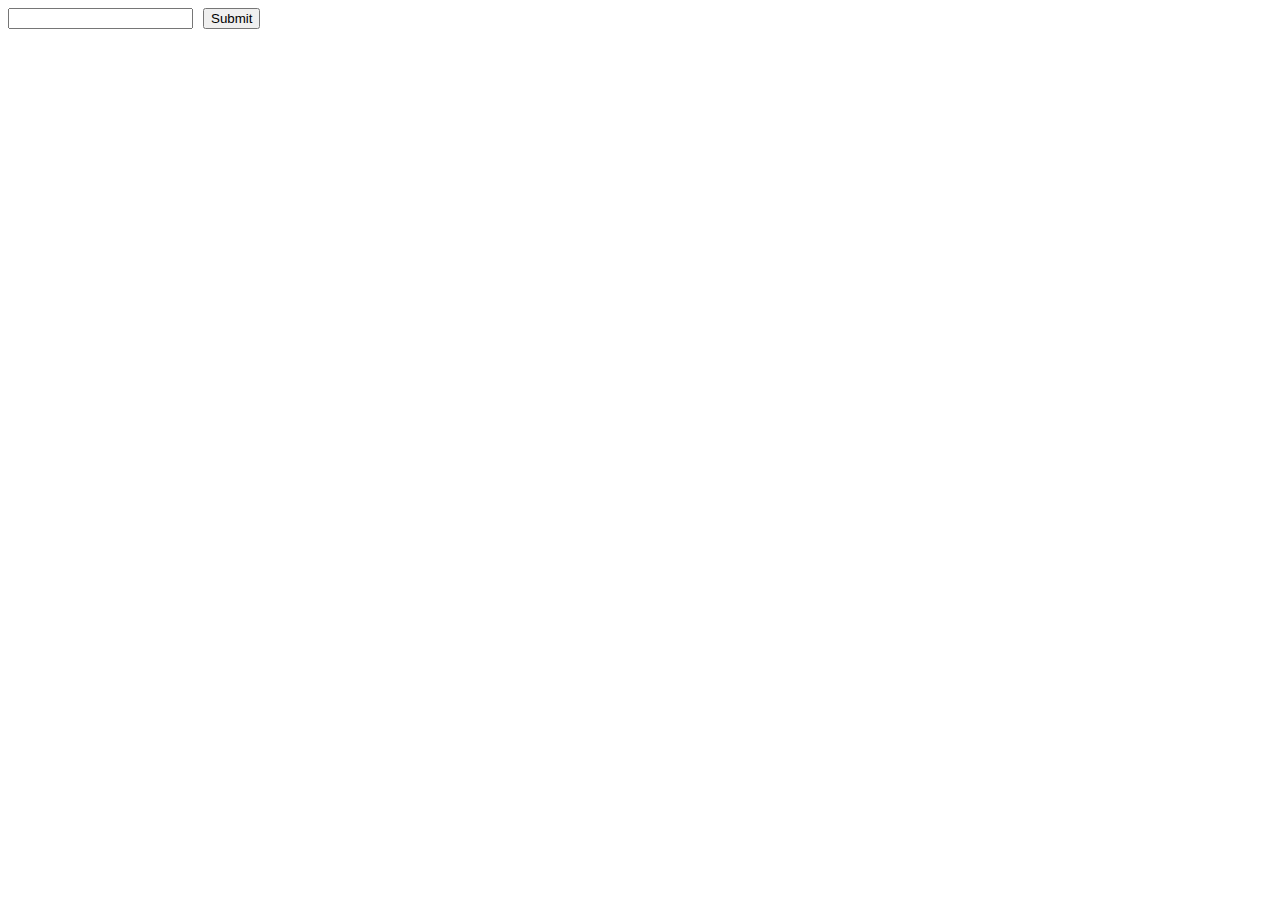
<file: index.html>
<!DOCTYPE html>
<html lang="en">
<head>
    <meta charset="UTF-8">
    <meta name="viewport" content="width=device-width, initial-scale=1.0">
    <link rel="stylesheet" href="style.css">
    <title>Document</title>
</head>
<body>
</body>
<script src="dom.js">

</script>
</html>
</file>
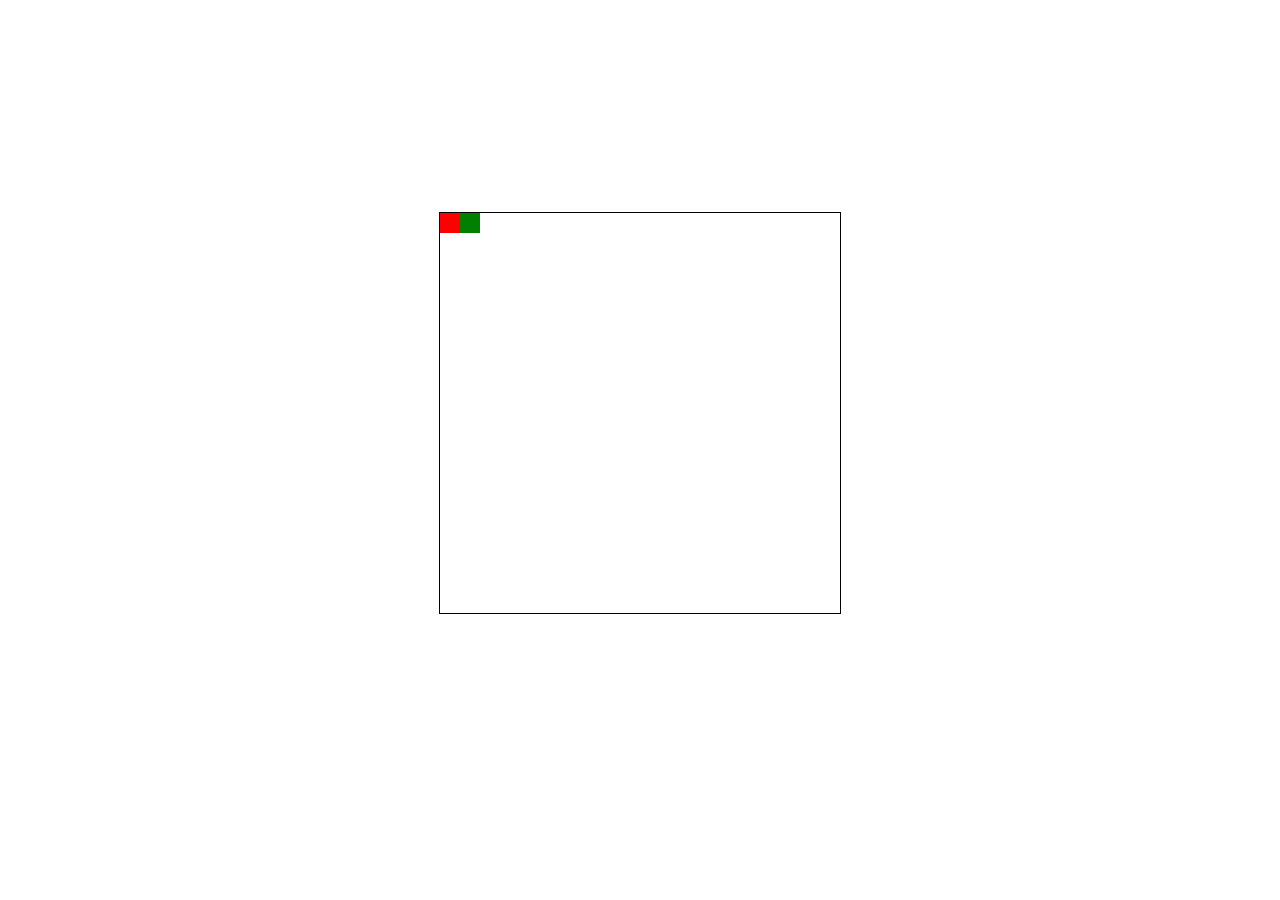
<file: snake/index.html>
<!DOCTYPE html>
<html lang="fr">
<head>
    <meta charset="UTF-8">
    <title>Jeu de Serpent DOM</title>
    <link rel="stylesheet" href="style.css">
</head>
<body>
    <div id="gameArea"></div>
    <script src="snake.js"></script>
</body>
</html>
</file>
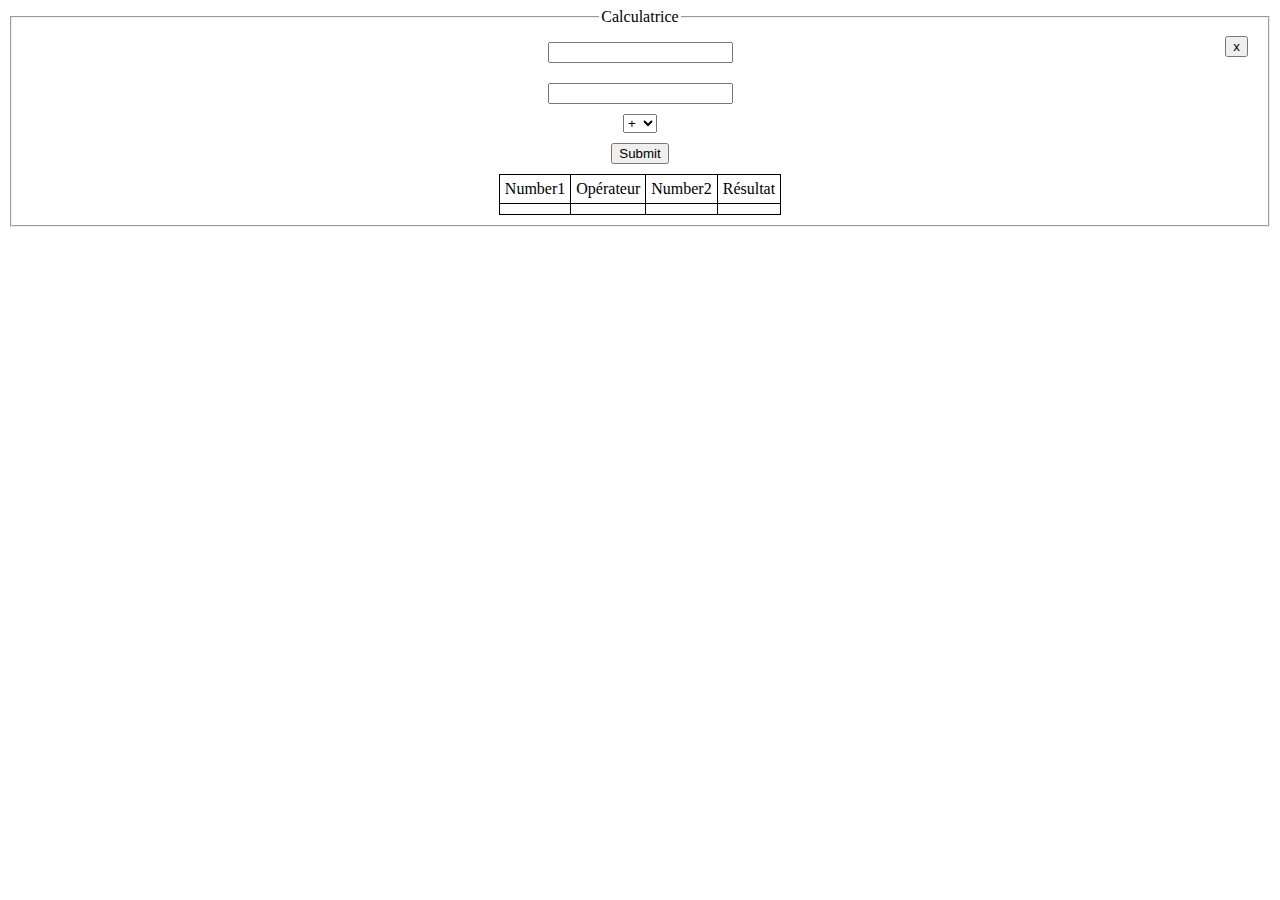
<file: calculatrice.html>
<!DOCTYPE html>
<html lang="en">
  <head>
    <meta charset="UTF-8" />
    <meta name="viewport" content="width=device-width, initial-scale=1.0" />
    <link rel="stylesheet" href="calculatrice.css" />
    <title>Calculatrice</title>
  </head>
  <body>
    <fieldset>
      <legend>Calculatrice</legend>
      <input type="text" id="number1" />
      <span id="error-number1" class="error"></span>

      <input type="text" id="number2" />
      <span id="error-number2" class="error"></span>

      <select name="operation" id="op" class="op">
        <option value="+">+</option>
        <option value="-">-</option>
        <option value="*">*</option>
        <option value="/">/</option>
        <option value="%">%</option>
      </select>

      <button id="submit" class="submit">Submit</button>
      <table>
        <thead>
          <tr>
            <td>Number1</td>
            <td>Opérateur</td>
            <td>Number2</td>
            <td>Résultat</td>
          </tr>
        </thead>
        <tbody>
          <tr>
            <td id="number1-table"></td>
            <td id="op-table"></td>
            <td id="number2-table"></td>
            <td id="result-table"></td>
          </tr>
        </tbody>
      </table>
    </fieldset>
  </body>
  <script src="calculatrice.js"></script>
</html>
</file>
<file: style.css>
.red {
    background-color: purple;
}
</file>
<file: snake/style.css>
body {
     display: flex;
     justify-content: center;
     align-items: center;
     height: 90vh;
}
#gameArea {
    width: 400px;
    height: 400px;
    position: relative;
    border: 1px solid black;
}
.snake {
    width: 20px;
    height: 20px;
    position: absolute;
    background-color: green;
}
.fruit {
    width: 20px;
    height: 20px;
    position: absolute;
    background-color: red;
}
</file>
<file: calculatrice.css>
fieldset {
    display: flex;
    position: relative;
    align-items: center;
    flex-direction: column;
    justify-content: center;
}

legend {
    text-align: center;
}

td {
    padding: 5px;
    border: 1px solid black;
    text-align: center;
}

table {
    border-collapse: collapse;
}

input, button {
    margin: 10px;
}

.error {
    color: red;
}

.delete {
    position: absolute;
    top: 0;
    right: 10px;
}
</file>
